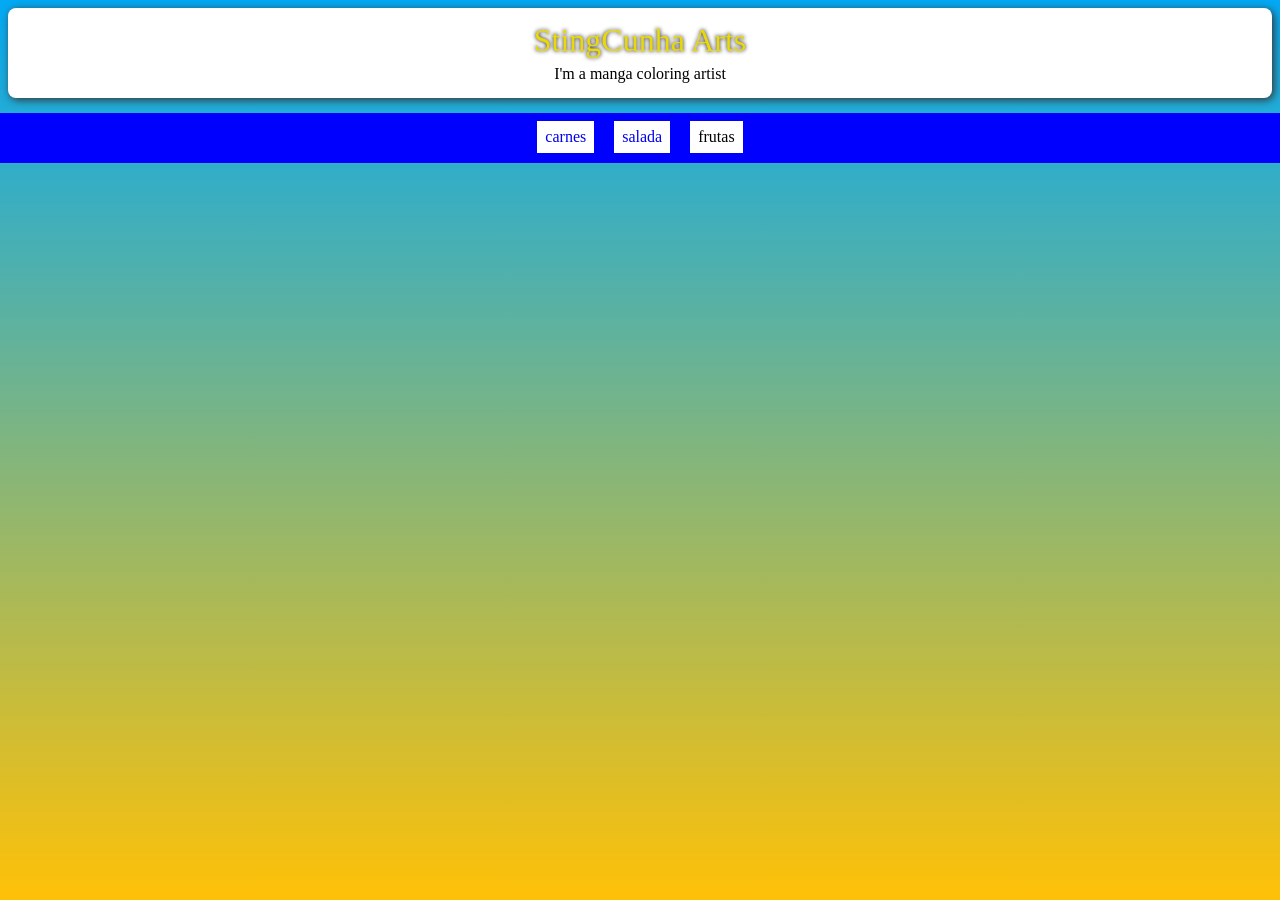
<file: index.html>
<!DOCTYPE html>
<html lang="en" dir="ltr">
  <head>
    <meta charset="utf-8">
    <title>StingCunha Arts</title>
    <link rel="stylesheet" href="reset.css" />
    <link rel="stylesheet" href="styles.css" />
  </head>
  <body>
    <div class="card" onclick="greet()">
      <h1 class="title">StingCunha Arts</h1>
      <p class="subtitle">I'm a manga coloring artist</p>
    </div>

    <!-- <img class="image" src="https://images-wixmp-ed30a86b8c4ca887773594c2.wixmp.com/f/1325ad04-cf2e-40ff-ad8c-7c9950df54ea/ddqn9wh-97069195-43e0-400d-89da-3f08231f235b.png?token=eyJ0eXAiOiJKV1QiLCJhbGciOiJIUzI1NiJ9.[base64].qtoR4L7jQ944aNxYKQ45AmQKErMmOWBZq25ROM4i9ow"/> -->

    <ul class="menu">
      <li>
        <a target="_blank" href="https://www.google.com/search?q=carnes&tbm=isch&ved=2ahUKEwj6wMT58uboAhXVCbkGHVmpDsMQ2-cCegQIABAA&oq=carnes&gs_lcp=CgNpbWcQAzICCAAyAggAMgIIADICCAAyAggAMgIIADICCAAyAggAMgIIADICCAA6BQgAEIMBOgQIIxAnOgQIABBDUOW8iAFYm8OIAWCdxIgBaABwAHgAgAF5iAHfBJIBAzMuM5gBAKABAaoBC2d3cy13aXotaW1n&sclient=img&ei=pSOVXrraMtWT5OUP2dK6mAw&bih=657&biw=1366">
          carnes
        </a>
      </li>
      <li>
        <a target="_blank" href="https://www.google.com/search?q=salada">
        salada
        </a>
      </li>
      <li>frutas
        <ol>
          <li>goiaba</li>
          <li>pera</li>
          <li>maracuja</li>
        </ol>
      </li>

    </ul>
  </body>
  <script src="index.js">
  </script>
</html>
</file>
<file: styles.css>
html, body{
  height: 100%;
}
.title{
  color: #ead907;
  text-align: center;
  text-shadow: #000 0 0 4px;
  font-size: 2em;
  margin-bottom: 0.3em;
}

body{
background-image: linear-gradient(180deg, #03A9F4, #FFC107);
background-repeat: no-repeat;
background-size: inherit;
min-height: 100%;
}

.card{
  background: #fff;
  border-radius: 0.5em;
  padding: 1em;
  box-shadow: #333 2px 2px 8px;
  transition: linear 0.2s background;
  margin: 0.5em;
  margin-bottom: 15px;
  cursor: pointer;
}
.subtitle{
  text-align: center;
}
.card:hover {
  background: blue;
}
.image{
  width: 100%;

}
.menu{
  width: 100%;
  height: 50px;
  background: blue;
  text-align: center;
}
.menu li{
  background: #fff;
  padding: 0.5em;
  margin: 0.5em;
  display: none;
}
.menu > li{
  display: inline-block;
  vertical-align: text-top;
}
.menu > li:hover li{
  color: red;
  display: block;
}
.menu ol, .menu ul{
  padding: 0px;
}

a{
  text-decoration: none;
}
a:visited{
  color: inherit;
}
</file>
